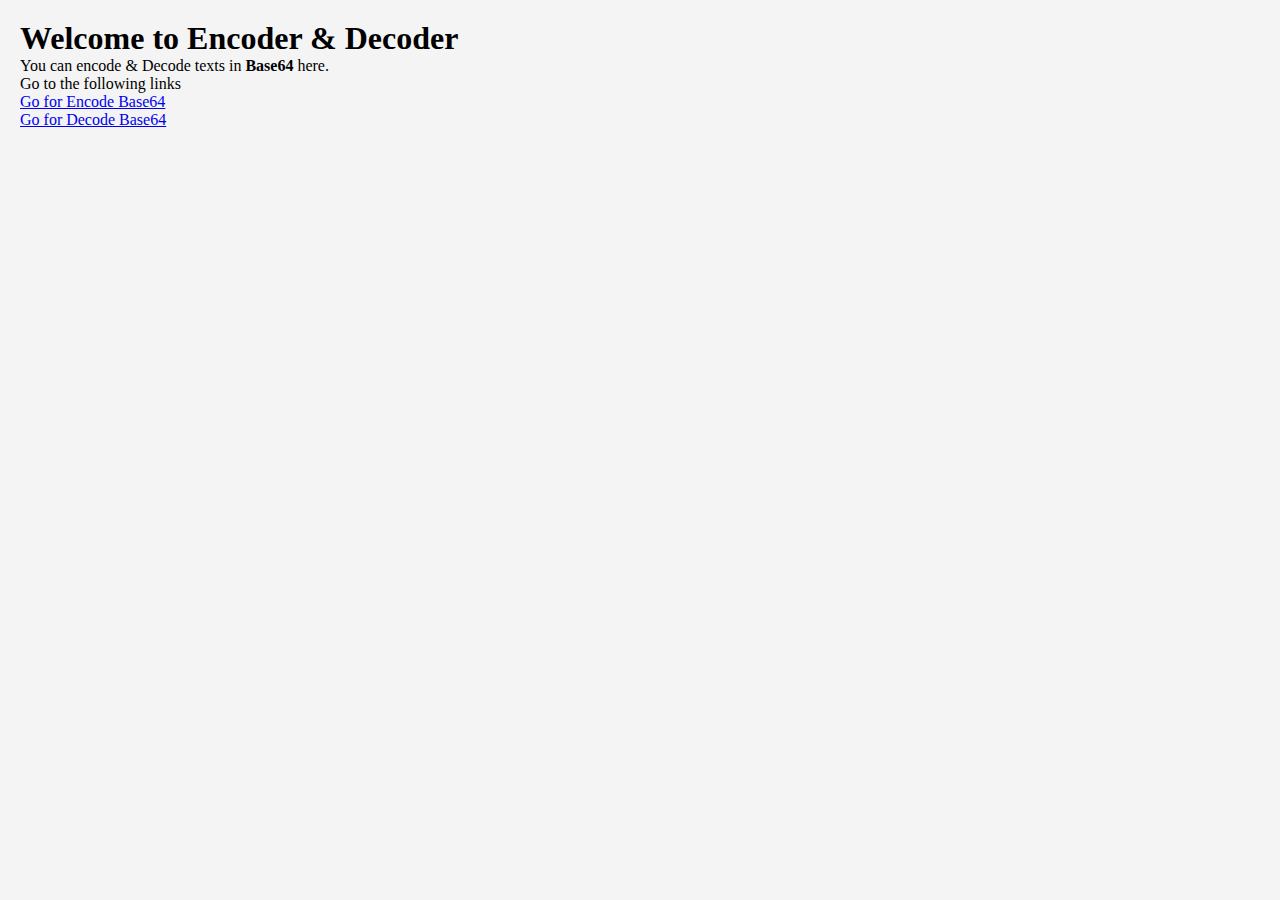
<file: index.html>
<!DOCTYPE html>
<html lang="en">

<head>
 <meta charset="UTF-8">
 <meta name="viewport" content="width=device-width, initial-scale=1.0">
 <meta http-equiv="X-UA-Compatible" content="ie=edge">
 <title>Encoding & Decoding</title>
 <link rel="stylesheet" href="style.css">
</head>

<body>
 <h1> Welcome to Encoder & Decoder</h1>
 <p>You can encode & Decode texts in <b>Base64</b> here.</p>

 <ul>
  Go to the following links
  <li><a href="encode.html">Go for Encode Base64</a></li>
  <li><a href="decode.html">Go for Decode Base64</a></li>
 </ul>



</body>

</html>
</file>
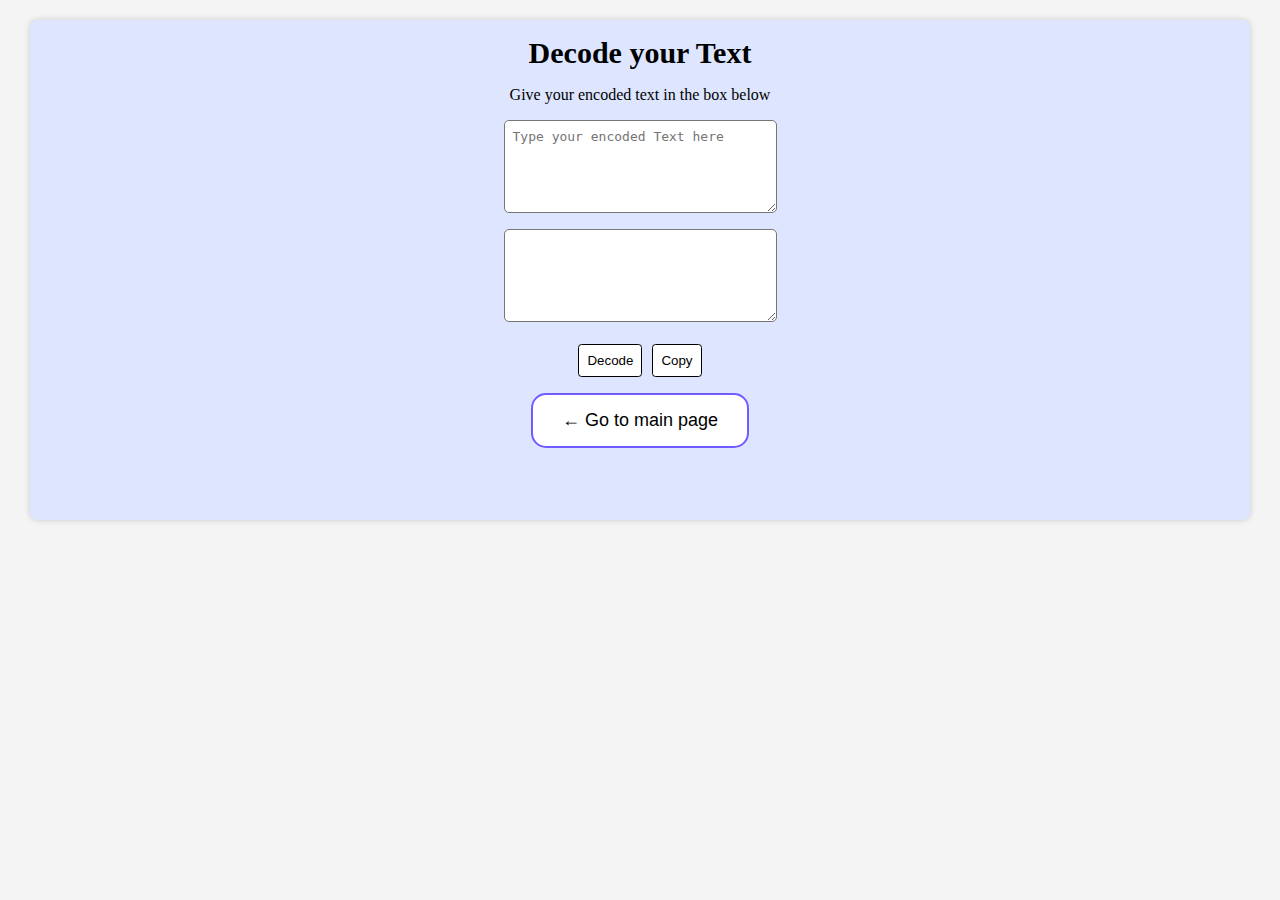
<file: decode.html>
<!DOCTYPE html>
<html>

<head>
 <meta charset="UTF-8">
 <meta name="viewport" content="width=device-width, initial-scale=1">
 <title>Decode your text</title>
 <link rel="stylesheet" href="style.css">
</head>

<body>

 <div class="card">

  <div class="card-header">
   <h1>Decode your Text</h1>
  </div>
  <div class="card-body">
   <form>
    <div class="input-field">
     <p>Give your encoded text in the box below</p>
     <textarea name="" id="input-textarea" cols="30" rows="5" placeholder="Type your encoded Text here"></textarea>
     <div class="response-field"></div>
    </div>
    <div class="output-field">
     <textarea name="" id="output-textarea" cols="30" rows="5" readonly></textarea>
    </div>
    <div class="button"><button type="submit">Decode</button>
     <button class="copy-btn">Copy</button>
    </div>
    <div class="footer-navigation">
     <button><a href="index.html">← Go to main page</a></button>
    </div>
   </form>
  </div>
 </div>

 <script src="decode.js"></script>
 <script>
  var copyButton = document.querySelector("button.copy-btn")

  var outputField = document.getElementById("output-textarea")

  copyButton.addEventListener("click", () => {
   if (outputField.value !== "") {
    outputField.select();
    document.execCommand("copy");
   }
  })
 </script>

</body>

</html>
</file>
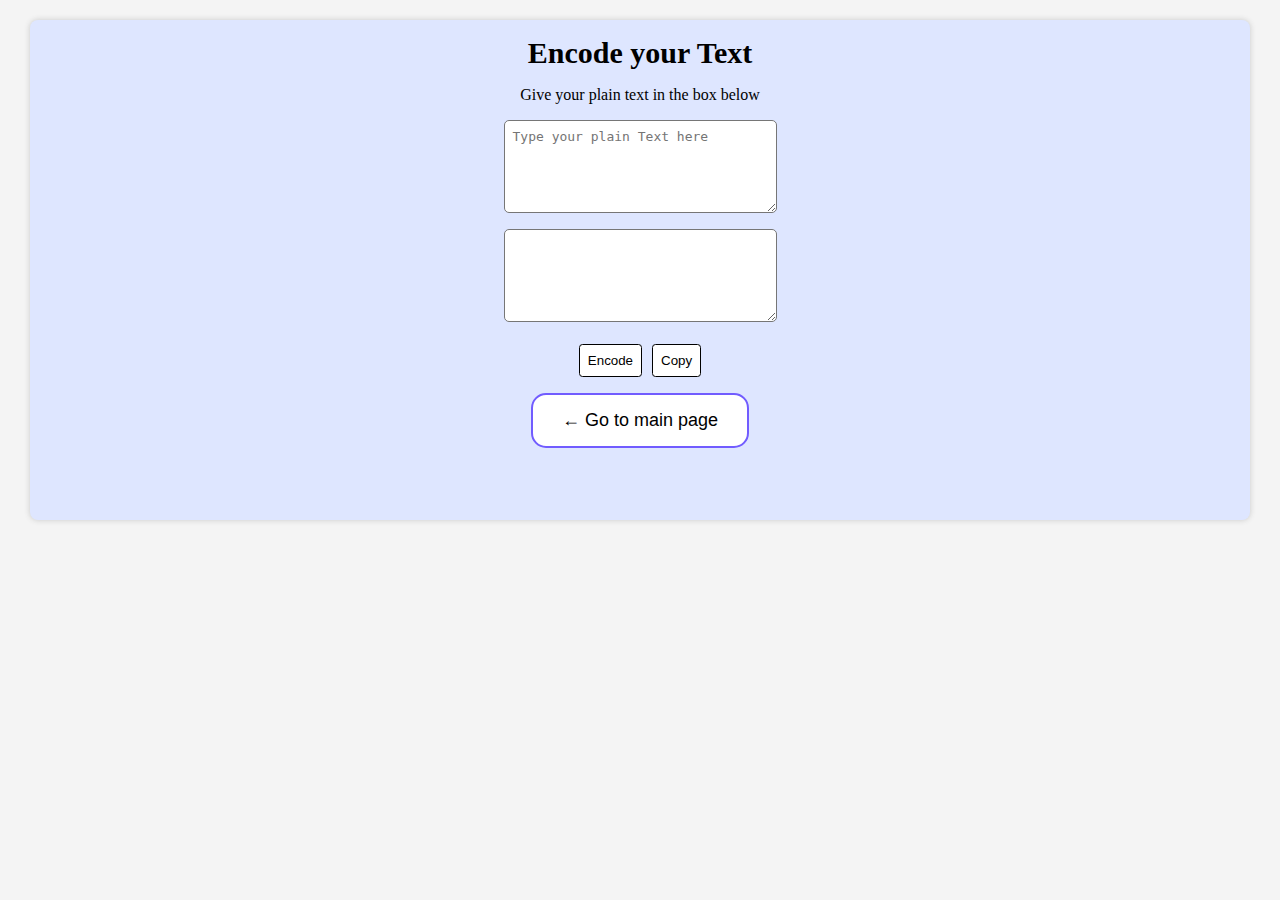
<file: encode.html>
<!DOCTYPE html>
<html>

<head>
 <meta charset="UTF-8">
 <meta name="viewport" content="width=device-width, initial-scale=1">
 <title>Encode your text</title>
 <link rel="stylesheet" href="style.css">
</head>

<body>

 <div class="card">

  <div class="card-header">
   <h1>Encode your Text</h1>
  </div>
  <div class="card-body">
   <form>
    <div class="input-field">
     <p>Give your plain text in the box below</p>
     <textarea name="" id="input-textarea" cols="30" rows="5" placeholder="Type your plain Text here"></textarea>
     <div class="response-field"></div>
    </div>
    <div class="output-field">
     <textarea name="" id="output-textarea" cols="30" rows="5" readonly></textarea>
    </div>
    <div class="button">
     <button type="submit">Encode</button>
     <button class="copy-btn">Copy</button>
    </div>
    <div class="footer-navigation">
     <button><a href="index.html">← Go to main page</a></button>
    </div>
   </form>
  </div>
 </div>

 <script src="encode.js"></script>
 <script>
  var outputField = document.getElementById("output-textarea")
  var copyButton = document.querySelector("button.copy-btn")

  copyButton.addEventListener("click", () => {
   if (outputField.value !== "") {
    outputField.select();
    document.execCommand("copy");
   }
  })
 </script>
</body>

</html>
</file>
<file: style.css>
* {
 margin: 0;
 padding: 0;
 box-sizing: border-box;
 list-style-type: none;
}


body {
 width: 100%;
 min-height: 100vh;
 padding: 20px;
 background-color: #F4F4F4;
}

.card {
 width: calc(100% - 20px);
 min-height: 500px;
 margin: 0 auto;
 padding: 8px;
 background-color: #DEE6FF;
 box-shadow: 0 0 5px 1px #D4D4D4;
 border-radius: 8px;
 display: flex;
 align-items: center;
 justify-content: first baseline;
 flex-direction: column
}

.card>.card-header>h1 {
 margin: 8px 0;
 text-align: center;
 font-size: 30px;
}

.card>.card-body>form>.input-field>p {
 margin: 8px 0;
 text-align: center;
 font-size: 16px;
}

.card>.card-body>form {
 position: relative;
}

.card>.card-body>form textarea {
 padding: 8px;
 font-size: 13px;
 border-radius: 5px;
 margin: 8px 0;
}

.card>.card-body>form textarea:hover {
 outline: 2px solid #715CFF;
 border: 1px solid transparent;
}

.card>.card-body>form textarea[readonly] {
 background: #fff;
}


.card>.card-body>form>div.button button {
 background-color: #fff;
 padding: 8px;
 border-radius: 3.5px;
 border: 1px solid #000;
 justify-content: center;
 margin: 0 5px;
}

.card>.card-body>form>div.input-field,
.card>.card-body>form>div.output-field {
 width: 100%;
 display: flex;
 align-items: center;
 justify-content: center;
 flex-direction: column
}

.card>.card-body>form>div.button {
 width: 100%;
 min-height: 60px;
 display: flex;
 align-items: center;
 justify-content: center;
 flex-direction: row;
}


.card>.card-body>form>.footer-navigation {
 width: 100%;
 min-height: 60px;
 display: flex;
 align-items: center;
 justify-content: center;
}


.card>.card-body>form>.footer-navigation>button {
 padding: 15px;
 width: 80%;
 background-color: #fff;
 border-radius: 15px;
 border: 2px solid #715CFF
}

.card>.card-body>form>.footer-navigation>button>a {
 font-size: 18px;
 color: #000;
 text-decoration: none;
}
</file>
